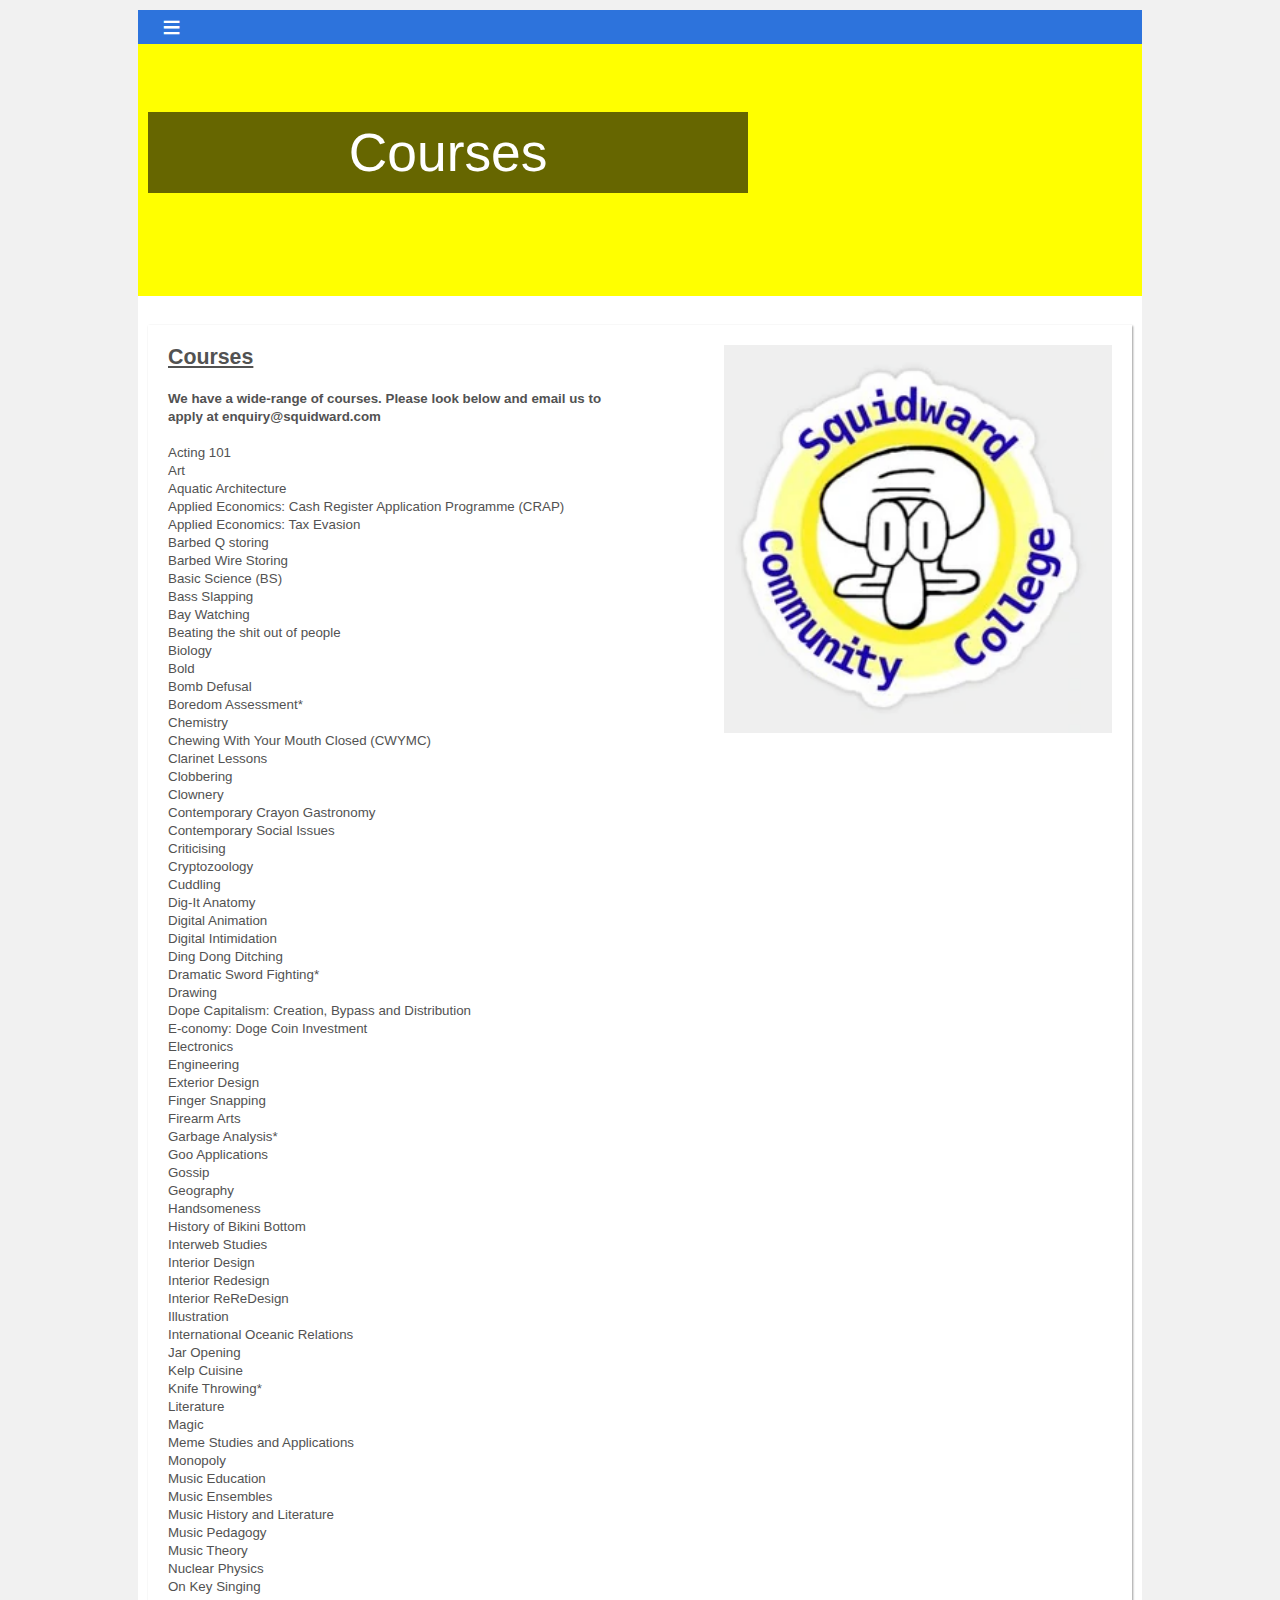
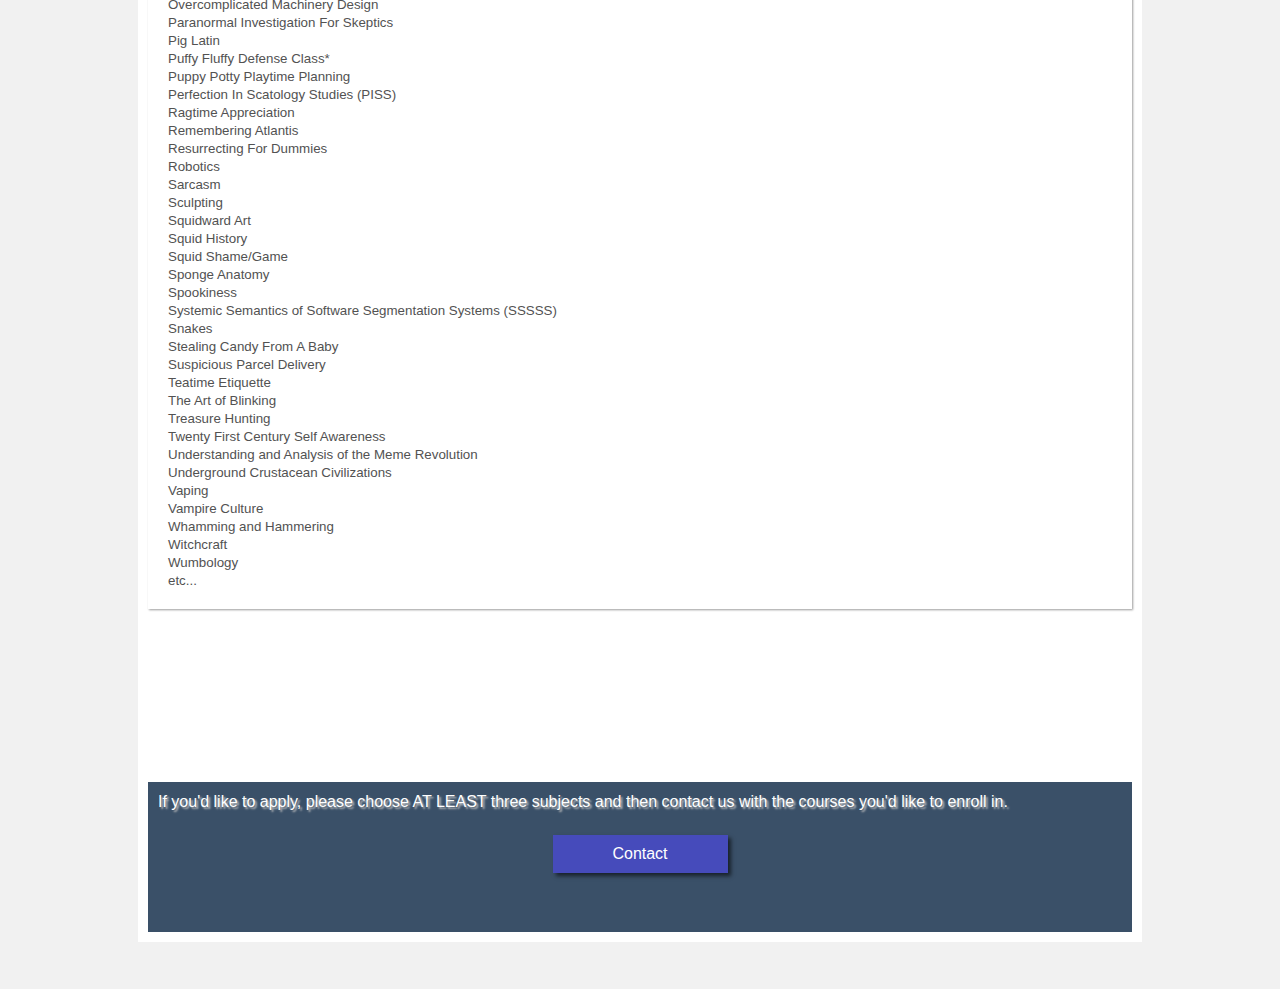
<file: about.html>
<!DOCTYPE html>
<html> 
<head>
	<meta charset="utf-8">
	<meta name="viewport" content="width=device-width, initial-scale=1">
	<meta name="generator" content="RocketCake">
	<title></title>
	<link rel="stylesheet" type="text/css" href="about_html.css">
</head>
<body>
<div class="textstyle1">
<div id="container_36217de2"><div id="container_36217de2_padding" ><div class="textstyle1"><div id="container_75c970f0"><div class="textstyle2">  <div id="menu_184209dd">
    <div  class="menuholder1"><a href="javascript:void(0);">
	<div id="menuentry_612518cb"  class="style1 menu_184209dd_mainMenuEntry mobileEntry">
		<div class="style2">
      <span class="textstyle3">&#8801;</span>
		</div>
	</div>
</a>
<a href="index.html" style="text-decoration:none">
	<div id="menuentry_483232ce"  class="style3 menu_184209dd_mainMenuEntry normalEntry">
		<div class="style4">
      <span class="textstyle4">&#8801;</span>
      <span class="textstyle5"> </span>
		</div>
	</div>
</a>

	<script type="text/javascript" src="rc_images/wsp_menu.js"></script>
	<script type="text/javascript">
		var js_menu_184209dd= new wsp_menu('menu_184209dd', 'menu_184209dd', 10);

		js_menu_184209dd.createMenuForItem('menuentry_612518cb', ["      <span class=\"textstyle6\">&#8801; </span> ", 'index.html', '',
		                                   "      <span class=\"textstyle6\">&#160;&#160;&#160;Home</span> ", 'index.html', '',
		                                   "      <span class=\"textstyle6\">&#160;&#160;&#160;About</span> ", 'javascript:void(0);', '',
		                                   "      <span class=\"textstyle6\">&#160;&#160;&#160;Contact</span> ", 'contact.html', '']);
		js_menu_184209dd.createMenuForItem('menuentry_483232ce', ["      <span class=\"textstyle7\">Home</span> ", 'index.html', '',
		                                   "      <span class=\"textstyle7\">About</span> ", 'javascript:void(0);', '',
		                                   "      <span class=\"textstyle7\">Contact</span> ", 'contact.html', '']);

	</script>
      </div>
    </div>
</div>
</div><div id="container_e59888c"><div id="container_e59888c_padding" ><div class="textstyle1"><span class="textstyle8"><br/><br/></span><span class="textstyle9"><br/></span></div>
<div class="textstyle2"><div id="container_2557641d"><div id="container_2557641d_padding" ><div class="textstyle1"><span class="textstyle10">Courses</span><span class="textstyle9"><br/></span></div>
</div></div><span class="textstyle9"><br/><br/></span><span class="textstyle8"> </span></div>
<div style="clear:both"></div></div></div><div id="container_4f8031df"><div id="container_4f8031df_padding" ><div class="textstyle2"><span class="textstyle11"><br/></span><div id="container_6781c43c"><div id="container_6781c43c_padding" ><div class="textstyle2"><div id="container_3f491671"><div id="container_3f491671_padding" ><div class="textstyle2"><span class="textstyle12">Courses</span><span class="textstyle13"><br/></span><span class="textstyle14"><br/></span><span class="textstyle15">We have a wide-range of courses. Please look below and email us to apply at enquiry@squidward.com</span><span class="textstyle14"><br/><br/>Acting 101<br/>Art<br/>Aquatic Architecture<br/>Applied Economics: Cash Register Application Programme (CRAP)<br/>Applied Economics: Tax Evasion<br/>Barbed Q storing<br/>Barbed Wire Storing<br/>Basic Science (BS)<br/>Bass Slapping<br/>Bay Watching<br/>Beating the shit out of people<br/>Biology<br/>Bold<br/>Bomb Defusal<br/>Boredom Assessment*<br/>Chemistry<br/>Chewing With Your Mouth Closed (CWYMC)<br/>Clarinet Lessons<br/>Clobbering<br/>Clownery<br/>Contemporary Crayon Gastronomy<br/>Contemporary Social Issues<br/>Criticising<br/>Cryptozoology<br/>Cuddling<br/>Dig-It Anatomy<br/>Digital Animation<br/>Digital Intimidation<br/>Ding Dong Ditching<br/>Dramatic Sword Fighting*<br/>Drawing<br/>Dope Capitalism: Creation, Bypass and Distribution<br/>E-conomy: Doge Coin Investment<br/>Electronics<br/>Engineering<br/>Exterior Design<br/>Finger Snapping<br/>Firearm Arts<br/>Garbage Analysis*<br/>Goo Applications<br/>Gossip<br/>Geography<br/>Handsomeness<br/>History of Bikini Bottom<br/>Interweb Studies<br/>Interior Design<br/>Interior Redesign<br/>Interior ReReDesign<br/>Illustration<br/>International Oceanic Relations<br/>Jar Opening<br/>Kelp Cuisine<br/>Knife Throwing*<br/>Literature<br/>Magic<br/>Meme Studies and Applications<br/>Monopoly<br/>Music Education<br/>Music Ensembles<br/>Music History and Literature<br/>Music Pedagogy<br/>Music Theory<br/>Nuclear Physics<br/>On Key Singing<br/>Overcomplicated Machinery Design<br/>Paranormal Investigation For Skeptics<br/>Pig Latin<br/>Puffy Fluffy Defense Class*<br/>Puppy Potty Playtime Planning<br/>Perfection In Scatology Studies (PISS)<br/>Ragtime Appreciation<br/>Remembering Atlantis<br/>Resurrecting For Dummies<br/>Robotics<br/>Sarcasm<br/>Sculpting<br/>Squidward Art<br/>Squid History<br/>Squid Shame/Game<br/>Sponge Anatomy<br/>Spookiness<br/>Systemic Semantics of Software Segmentation Systems (SSSSS)<br/>Snakes<br/>Stealing Candy From A Baby<br/>Suspicious Parcel Delivery<br/>Teatime Etiquette<br/>The Art of Blinking<br/>Treasure Hunting<br/>Twenty First Century Self Awareness<br/>Understanding and Analysis of the Meme Revolution<br/>Underground Crustacean Civilizations<br/>Vaping<br/>Vampire Culture<br/>Whamming and Hammering<br/>Witchcraft<br/>Wumbology<br/>etc...</span></div>
</div></div><div id="container_7667f9cf"><div id="container_7667f9cf_padding" ><div class="textstyle2"></div>
<div class="textstyle16"><img src="rc_images/anyconv_com__scc_logo.png" width="270" height="270" id="img_4e1d0303" alt="" title="" /></div>
<div style="clear:both"></div></div></div></div>
<div style="clear:both"></div></div></div><span class="textstyle11"><br/><br/><br/></span><span class="textstyle17"><br/><br/><br/></span><div id="container_cd3eccc"><div id="container_cd3eccc_padding" ><div class="textstyle2">  <span class="textstyle18">If you'd like to apply, please choose AT LEAST three subjects and then contact us with the courses you'd like to enroll in.<br/><br/></span>
</div>
<div class="textstyle1">  <a href="contact.html" style="text-decoration:none"><div id="button_1ff95ed9">
    <div id="button_1ff95ed9_padding" >
      <div class="vcenterstyle1"><div class="vcenterstyle2">        <div class="textstyle1">
          <span class="textstyle8">Contact</span>
          </div>
        <div class="textstyle2">
          </div>
        </div></div>
      </div>
    </div></a>
</div>
<div class="textstyle2">  <span class="textstyle18"><br/><br/></span>
</div>
</div></div></div>
<div style="clear:both"></div></div></div><span class="textstyle11"><br/><br/></span></div>
<div style="clear:both"></div></div></div></div>
<div style="clear:both"></div></div></div>  </div>
<div class="textstyle2">
<span class="textstyle21"><br/></span>  </div>
</body>
</html>
</file>
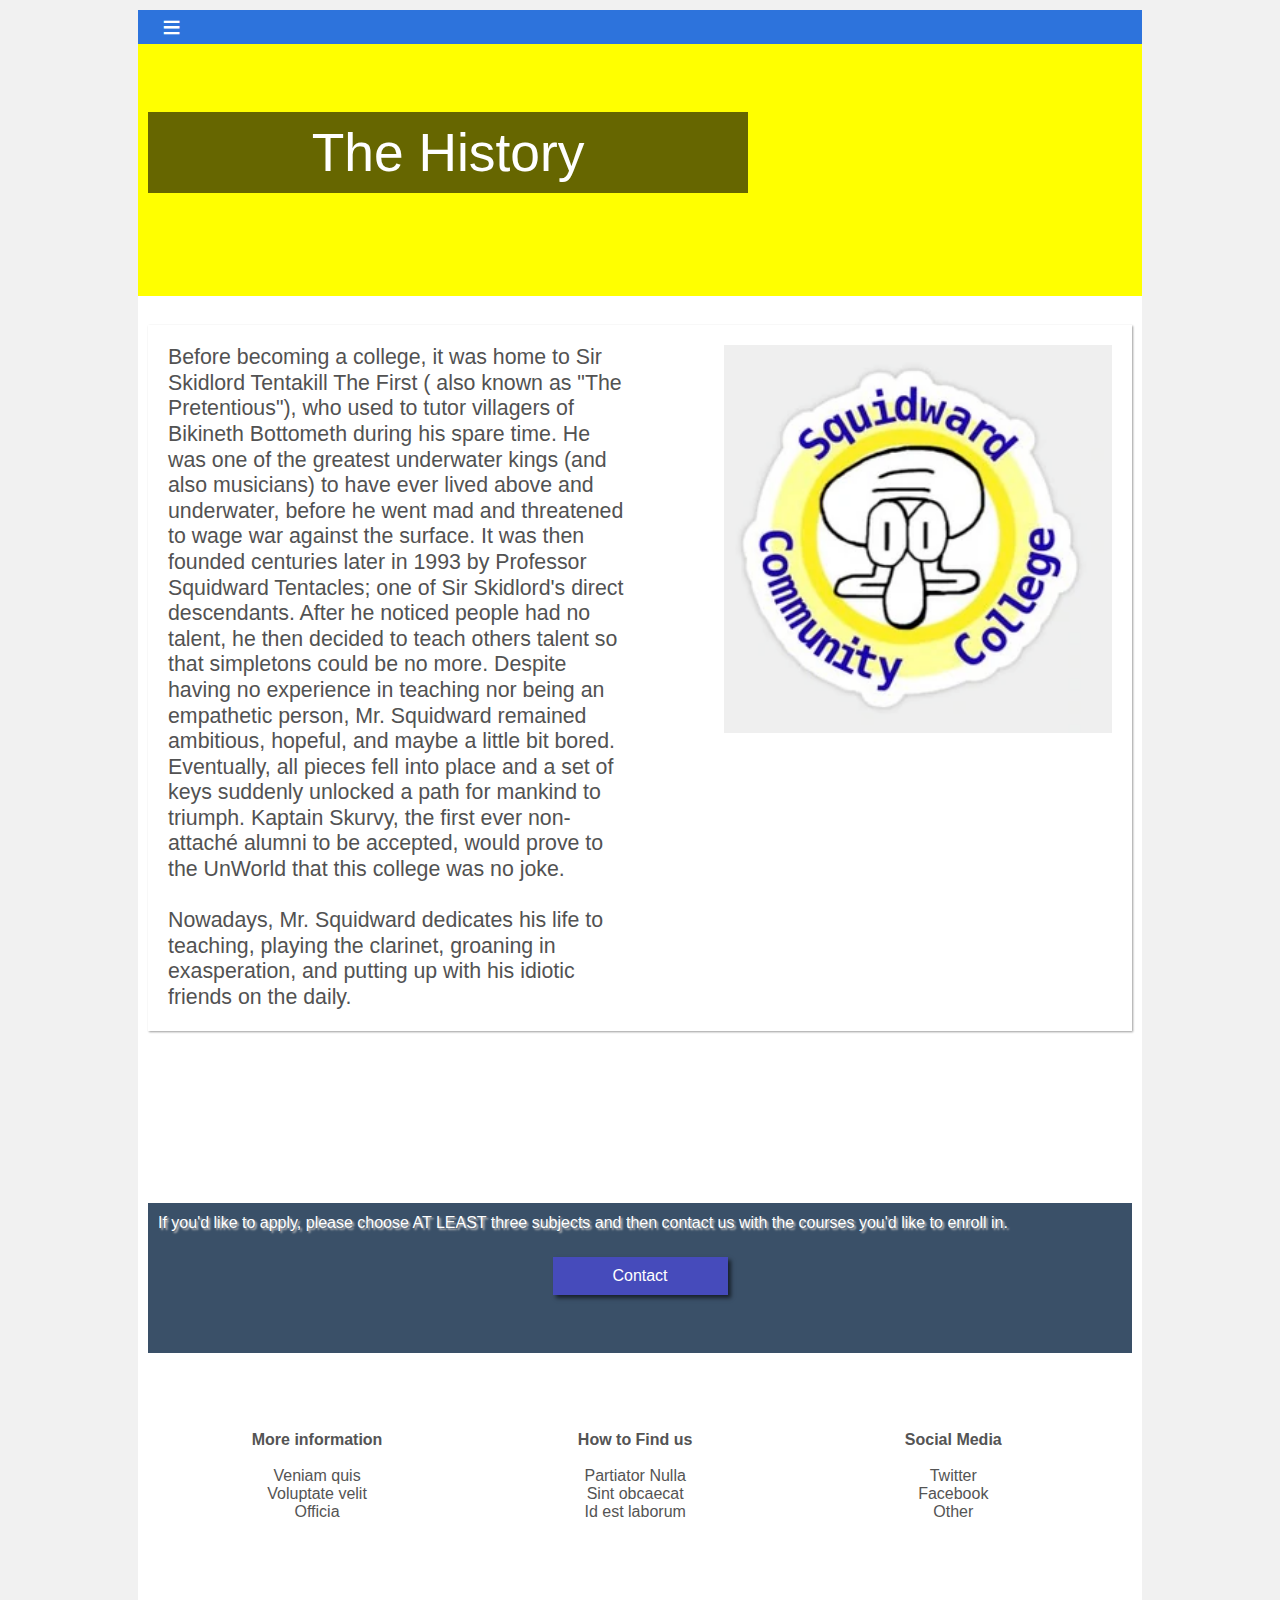
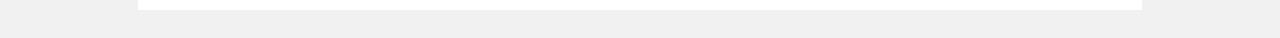
<file: about1.html>
<!DOCTYPE html>
<html> 
<head>
	<meta charset="utf-8">
	<meta name="viewport" content="width=device-width, initial-scale=1">
	<meta name="generator" content="RocketCake">
	<title></title>
	<link rel="stylesheet" type="text/css" href="about1_html.css">
</head>
<body>
<div class="textstyle1">
<div id="container_7803b8b1"><div id="container_7803b8b1_padding" ><div class="textstyle1"><div id="container_36360adc"><div class="textstyle2">  <div id="menu_6779c72">
    <div  class="menuholder1"><a href="javascript:void(0);">
	<div id="menuentry_7c974777"  class="style1 menu_6779c72_mainMenuEntry mobileEntry">
		<div class="style2">
      <span class="textstyle3">&#8801;</span>
		</div>
	</div>
</a>
<a href="index.html" style="text-decoration:none">
	<div id="menuentry_22f9d2c5"  class="style3 menu_6779c72_mainMenuEntry normalEntry">
		<div class="style4">
      <span class="textstyle4">&#8801;</span>
      <span class="textstyle5"> </span>
		</div>
	</div>
</a>

	<script type="text/javascript" src="rc_images/wsp_menu.js"></script>
	<script type="text/javascript">
		var js_menu_6779c72= new wsp_menu('menu_6779c72', 'menu_6779c72', 10);

		js_menu_6779c72.createMenuForItem('menuentry_7c974777', ["      <span class=\"textstyle6\">&#8801; </span> ", 'index.html', '',
		                                   "      <span class=\"textstyle6\">&#160;&#160;&#160;Home</span> ", 'index.html', '',
		                                   "      <span class=\"textstyle6\">&#160;&#160;&#160;About</span> ", 'about.html', '',
		                                   "      <span class=\"textstyle6\">&#160;&#160;&#160;Contact</span> ", 'contact.html', '']);
		js_menu_6779c72.createMenuForItem('menuentry_22f9d2c5', ["      <span class=\"textstyle7\">Home</span> ", 'index.html', '',
		                                   "      <span class=\"textstyle7\">About</span> ", 'about.html', '',
		                                   "      <span class=\"textstyle7\">Contact</span> ", 'contact.html', '']);

	</script>
      </div>
    </div>
</div>
</div><div id="container_8272807"><div id="container_8272807_padding" ><div class="textstyle1"><span class="textstyle8"><br/><br/></span><span class="textstyle9"><br/></span></div>
<div class="textstyle2"><div id="container_15070e93"><div id="container_15070e93_padding" ><div class="textstyle1">  <span class="textstyle10">The History</span>
</div>
</div></div><span class="textstyle9"><br/><br/></span><span class="textstyle8"> </span></div>
<div style="clear:both"></div></div></div><div id="container_1ac047bb"><div id="container_1ac047bb_padding" ><div class="textstyle2"><span class="textstyle11"><br/></span><div id="container_18f46d01"><div id="container_18f46d01_padding" ><div class="textstyle2"><div id="container_245ca709"><div id="container_245ca709_padding" ><div class="textstyle2">  <span class="textstyle12">Before becoming a college, it was home to Sir Skidlord Tentakill The First ( also known as &quot;The Pretentious&quot;), who used to tutor villagers of Bikineth Bottometh during his spare time. He was one of the greatest underwater kings (and also musicians) to have ever lived above and underwater, before he went mad and threatened to wage war against the surface. It was then founded centuries later in 1993 by Professor Squidward Tentacles; one of Sir Skidlord's direct descendants. After he noticed people had no talent, he then decided to teach others talent so that simpletons could be no more. Despite having no experience in teaching nor being an empathetic person, Mr. Squidward remained ambitious, hopeful, and maybe a little bit bored. Eventually, all pieces fell into place and a set of keys suddenly unlocked a path for mankind to triumph. Kaptain Skurvy, the first ever non-attach&#233; alumni to be accepted, would prove to the UnWorld that this college was no joke.<br/><br/>Nowadays, Mr. Squidward dedicates his life to teaching, playing the clarinet, groaning in exasperation, and putting up with his idiotic friends on the daily.</span>
</div>
</div></div><div id="container_146ea582"><div id="container_146ea582_padding" ><div class="textstyle2"></div>
<div class="textstyle13"><img src="rc_images/anyconv_com__scc_logo.png" width="270" height="270" id="img_55c59792" alt="" title="" /></div>
<div style="clear:both"></div></div></div></div>
<div style="clear:both"></div></div></div><span class="textstyle11"><br/><br/><br/></span><span class="textstyle14"><br/><br/><br/></span><div id="container_26cda9dd"><div id="container_26cda9dd_padding" ><div class="textstyle2">  <span class="textstyle15">If you'd like to apply, please choose AT LEAST three subjects and then contact us with the courses you'd like to enroll in.<br/><br/></span>
</div>
<div class="textstyle1">  <a href="contact.html" style="text-decoration:none"><div id="button_6b49d341">
    <div id="button_6b49d341_padding" >
      <div class="vcenterstyle1"><div class="vcenterstyle2">        <div class="textstyle1">
          <span class="textstyle8">Contact</span>
          </div>
        <div class="textstyle2">
          </div>
        </div></div>
      </div>
    </div></a>
</div>
<div class="textstyle2">  <span class="textstyle15"><br/><br/></span>
</div>
<div style="clear:both"></div></div></div><span class="textstyle11"><br/><br/><br/><br/></span><div id="container_172f3626"><div id="container_172f3626_padding" ><div class="textstyle2"><div id="container_3c8710b2"><div id="container_3c8710b2_padding" ><div class="textstyle2"></div>
<div class="textstyle1"><span class="textstyle16">More information</span><span class="textstyle17"><br/><br/>Veniam quis<br/>Voluptate velit<br/>Officia</span></div>
</div></div><div id="container_69be48c0"><div id="container_69be48c0_padding" ><div class="textstyle2"></div>
<div class="textstyle1"><span class="textstyle16">How to Find us</span><span class="textstyle17"><br/><br/>Partiator Nulla<br/>Sint obcaecat<br/>Id est laborum</span></div>
</div></div><div id="container_37dbee5c"><div id="container_37dbee5c_padding" ><div class="textstyle2"></div>
<div class="textstyle1"><span class="textstyle16">Social Media</span><span class="textstyle17"><br/><br/>Twitter<br/>Facebook<br/>Other</span></div>
</div></div></div>
<div style="clear:both"></div></div></div><span class="textstyle11"><br/><br/></span></div>
<div style="clear:both"></div></div></div></div>
<div style="clear:both"></div></div></div>  </div>
<div class="textstyle2">
<span class="textstyle18"><br/></span>  </div>
</body>
</html>
</file>
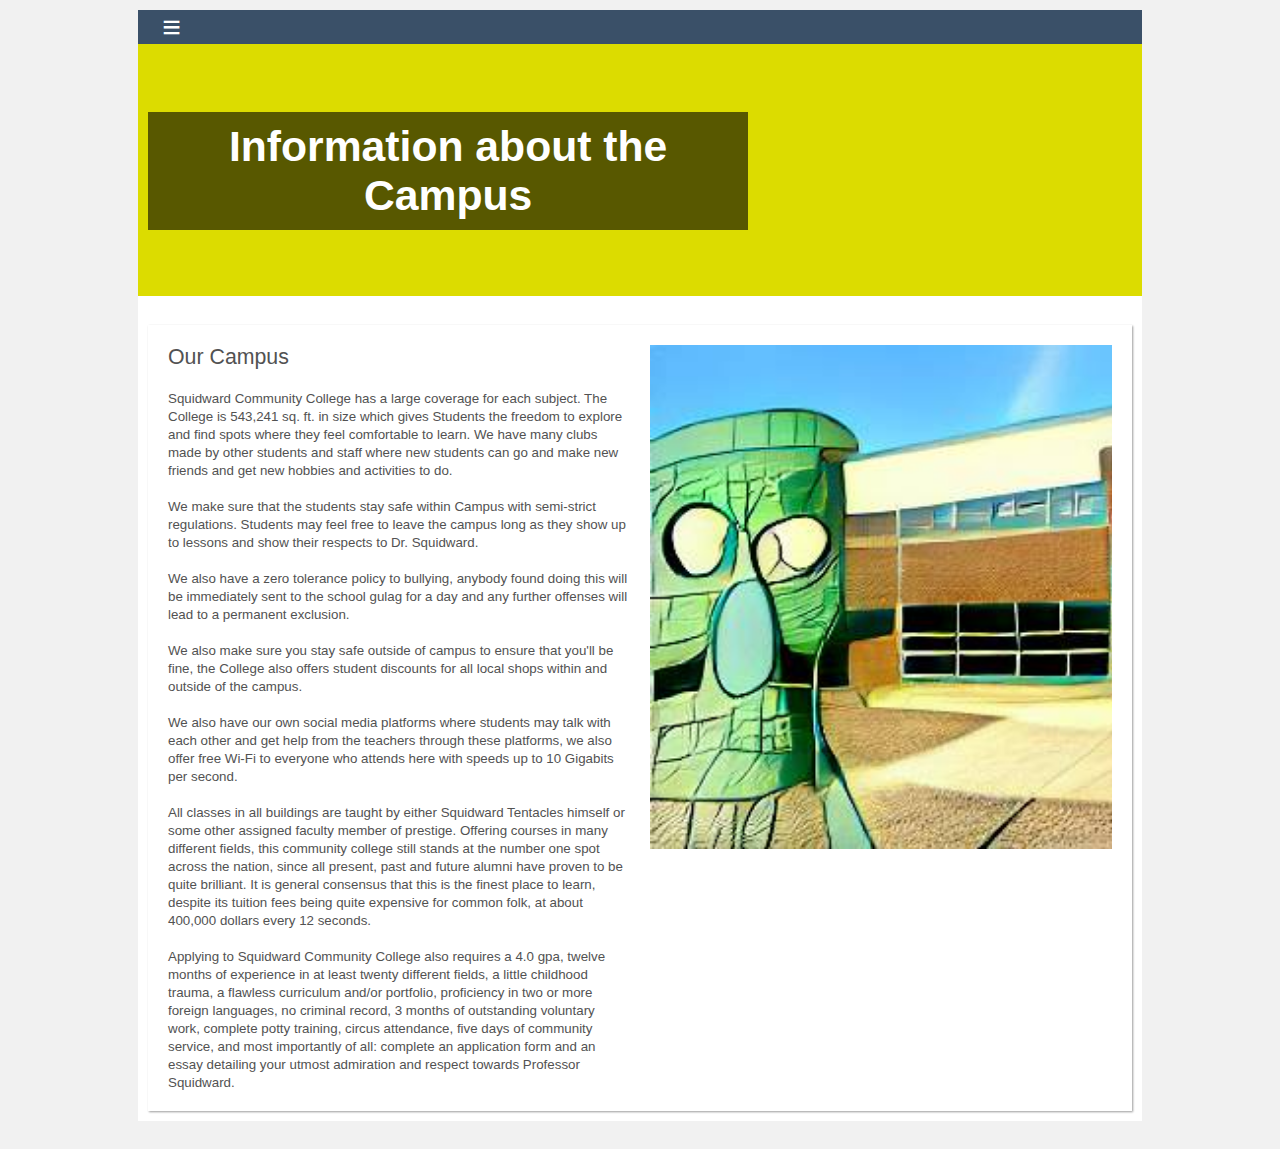
<file: contact1.html>
<!DOCTYPE html>
<html> 
<head>
	<meta charset="utf-8">
	<meta name="viewport" content="width=device-width, initial-scale=1">
	<meta name="generator" content="RocketCake">
	<title></title>
	<link rel="stylesheet" type="text/css" href="contact1_html.css">
</head>
<body>
<div class="textstyle1">
<div id="container_3cf630c5"><div id="container_3cf630c5_padding" ><div class="textstyle1"><div id="container_d09b3d8"><div class="textstyle2">  <div id="menu_6a4e7890">
    <div  class="menuholder1"><a href="javascript:void(0);">
	<div id="menuentry_41b4302b"  class="style1 menu_6a4e7890_mainMenuEntry mobileEntry">
		<div class="style2">
      <span class="textstyle3">&#8801;</span>
		</div>
	</div>
</a>
<a href="index.html" style="text-decoration:none">
	<div id="menuentry_508d5d2f"  class="style3 menu_6a4e7890_mainMenuEntry normalEntry">
		<div class="style4">
      <span class="textstyle4">&#8801;</span>
      <span class="textstyle5"> </span>
		</div>
	</div>
</a>

	<script type="text/javascript" src="rc_images/wsp_menu.js"></script>
	<script type="text/javascript">
		var js_menu_6a4e7890= new wsp_menu('menu_6a4e7890', 'menu_6a4e7890', 10);

		js_menu_6a4e7890.createMenuForItem('menuentry_41b4302b', ["      <span class=\"textstyle6\">&#8801; </span> ", 'index.html', '',
		                                   "      <span class=\"textstyle6\">&#160;&#160;&#160;Home</span> ", 'index.html', '',
		                                   "      <span class=\"textstyle6\">&#160;&#160;&#160;About</span> ", 'about.html', '',
		                                   "      <span class=\"textstyle6\">&#160;&#160;&#160;Contact</span> ", 'contact.html', '']);
		js_menu_6a4e7890.createMenuForItem('menuentry_508d5d2f', ["      <span class=\"textstyle7\">Home</span> ", 'index.html', '',
		                                   "      <span class=\"textstyle7\">About</span> ", 'about.html', '',
		                                   "      <span class=\"textstyle7\">Contact</span> ", 'contact.html', '']);

	</script>
      </div>
    </div>
</div>
</div><div id="container_9e2438b"><div id="container_9e2438b_padding" ><div class="textstyle1"><span class="textstyle8"><br/><br/></span><span class="textstyle9"><br/></span></div>
<div class="textstyle2"><div id="container_1349be35"><div id="container_1349be35_padding" ><div class="textstyle1"><span class="textstyle10">Information about the Campus</span><span class="textstyle9"><br/></span></div>
</div></div><span class="textstyle9"><br/><br/></span><span class="textstyle8"> </span></div>
<div style="clear:both"></div></div></div><div id="container_66882640"><div id="container_66882640_padding" ><div class="textstyle2"><span class="textstyle11"><br/></span><div id="container_6e2a17c4"><div id="container_6e2a17c4_padding" ><div class="textstyle2"><div id="container_7b4eae35"><div id="container_7b4eae35_padding" ><div class="textstyle2"><span class="textstyle12">Our Campus<br/></span><span class="textstyle13"><br/>Squidward Community College has a large coverage for each subject. The College is 543,241 sq. ft. in size which gives Students the freedom to explore and find spots where they feel comfortable to learn. We have many clubs made by other students and staff where new students can go and make new friends and get new hobbies and activities to do.<br/><br/>We make sure that the students stay safe within Campus with semi-strict regulations. Students may feel free to leave the campus long as they show up to lessons and show their respects to Dr. Squidward.<br/><br/>We also have a zero tolerance policy to bullying, anybody found doing this will be immediately sent to the school gulag for a day and any further offenses will lead to a permanent exclusion.<br/><br/>We also make sure you stay safe outside of campus to ensure that you'll be fine, the College also offers student discounts for all local shops within and outside of the campus.<br/><br/>We also have our own social media platforms where students may talk with each other and get help from the teachers through these platforms, we also offer free Wi-Fi to everyone who attends here with speeds up to 10 Gigabits per second.<br/><br/>All classes in all buildings are taught by either Squidward Tentacles himself or some other assigned faculty member of prestige. Offering courses in many different fields, this community college still stands at the number one spot across the nation, since all present, past and future alumni have proven to be quite brilliant. It is general consensus that this is the finest place to learn, despite its tuition fees being quite expensive for common folk, at about 400,000 dollars every 12 seconds.<br/><br/>Applying to Squidward Community College also requires a 4.0 gpa, twelve months of experience in at least twenty different fields, a little childhood trauma, a flawless curriculum and/or portfolio, proficiency in two or more foreign languages, no criminal record, 3 months of outstanding voluntary work, complete potty training, circus attendance, five days of community service, and most importantly of all: complete an application form and an essay detailing your utmost admiration and respect towards Professor Squidward.</span></div>
</div></div><div id="container_28f3bc4b"><div id="container_28f3bc4b_padding" ><div class="textstyle2"><div id="slide_7b73e273">
	<script type="text/javascript" src="rc_images/wsp_slideshow.js"></script>
	<script type="text/javascript">
		var js_slide_7b73e273= new wsp_slideshow('slide_7b73e273',['rc_images/download__5_.png', 'rc_images/download__4_.png', 'rc_images/download__3_.png', 'rc_images/download__2_.png', 'rc_images/download__14_.png', 'rc_images/download__13_.png', 'rc_images/download__12_.png', 'rc_images/download__11_.png', 'rc_images/download__10_.png', 'rc_images/download__9_.png', 'rc_images/download__8_.png', 'rc_images/download__7_.png', 'rc_images/download__6_.png', 'rc_images/bdownload.png', 'rc_images/wdownload.png', 'rc_images/adownload.png', 'rc_images/ldownload.png', 'rc_images/kdownload.png', 'rc_images/jdownload.png', 'rc_images/hdownload.png', 'rc_images/fdownload.png', 'rc_images/edownload.png', 'rc_images/aadownload.png', 'rc_images/bbdownload.png', 'rc_images/ccdownload.png', 'rc_images/dddownload.png', 'rc_images/eedownload.png', 'rc_images/ffdownload.png', 'rc_images/ggdownload.png', 'rc_images/hhdownload.png', 'rc_images/iidownload.png', 'rc_images/downloadbob.png', 'rc_images/downloadg.png', 'rc_images/eeedownload.png', 'rc_images/download (1).png', 'rc_images/download.png'], 'slide', 2000, 500, 'cover', null);
	</script>
</div></div>
<div style="clear:both"></div></div></div></div>
<div style="clear:both"></div></div></div><span class="textstyle11"><br/></span></div>
<div style="clear:both"></div></div></div></div>
<div style="clear:both"></div></div></div>  </div>
<div class="textstyle2">
<span class="textstyle14"><br/></span>  </div>
</body>
</html>
</file>
<file: about_html.css>
a { color:#5D5D9E; } 
a:visited { color:#5D5D9E; } 
a:active { color:#5C615E; } 
a:hover { color:#B2B3B4; } 
		a.wsp113dc287{ color:#386BA3; text-decoration: none} 
		a.wsp113dc287:visited{ color:#0000A0; text-decoration: none} 
		a.wsp113dc287:active{ color:#0000A0; text-decoration: none} 
		a.wsp113dc287:hover{ color:#6C8AAA; text-decoration: none} 
#menu_184209dd a { text-decoration: none; }
#menu_184209dd_pane { background-color: #3A5068; border: 1px solid #3A5068; padding-top: 10px; padding-bottom: 10px; box-shadow: 2px 2px 6px 0px rgba(8, 8, 8, 0.784314); }
#menu_184209dd_hr { background-color: #3A5068; height: 1px; border: none; }
#menu_184209dd_entry { padding-left: 10px; padding-right: 10px; padding-top: 3px; padding-bottom: 3px; }
#menu_184209dd_entry:hover { background-color: #323232; color: #FFFFFF !important; }
#menu_184209dd_entry:hover span { color:#FFFFFF !important; }
		.menu_184209dd_mainMenuEntry { text-align: center; }
		.menu_184209dd_mainMenuEntry:hover {	background-color:#0067B8; }
		.menu_184209dd_mainMenuEntry:hover span {	color:#FFFFFF !important; }
		#menu_184209dd .mobileEntry { display: none; } 
		#menu_184209dd .normalEntry { display: block; } 
#button_1ff95ed9 { vertical-align: bottom; position:relative; display: inline-block; margin:5px 0px 0px 0px;width:175px; height:38px; background-color:#464BBB; box-shadow: 3px 3px 4px 0px rgba(0, 0, 0, 0.588235);  }
#button_1ff95ed9:hover { background-color:#CC92D3;  }
#button_1ff95ed9:hover span { color:#FFFFFF; }
body { background-color:#F1F1F1; padding:0;  margin: 0; }
.textstyle1 { text-align:center; }
#container_36217de2 { vertical-align: top; position:relative; display: inline-block; width:100%; min-height:150px; max-width:1024px; background:none;  }
#container_36217de2_padding { margin: 10px; display: block;  }
#container_75c970f0 { vertical-align: top; position:relative; display: inline-block; width:100%; background-color:#2D73DC;  }
.textstyle2 { text-align:left; }
#menu_184209dd { vertical-align: bottom; position:relative; display: inline-block; width:71px; height:34px; max-width:800px; text-align:left; background:none;  }
.menuholder1 { position: relative; overflow: hidden; width: 100%; height: 100%; }
.style1 { position:absolute; width:49px; height:34px; left:10px;  }
.style2 { position:absolute; top:0px; bottom:0px; left:0px; right:0px; margin-top:auto; margin-bottom:auto; margin-left:auto; margin-right:auto; height:68px;  }
.textstyle3 { font-size:36pt; font-family:'Arial Black', Gadget, sans-serif; color:#000000;  white-space: nowrap; }
.style3 { position:absolute; width:47px; height:34px; left:10px;  }
.style4 { position:absolute; top:0px; bottom:0px; left:0px; right:0px; margin-top:auto; margin-bottom:auto; margin-left:auto; margin-right:auto; height:37px;  }
.textstyle4 { font-size:24pt; font-family:Arial, Helvetica, sans-serif; color:#FFFFFF; font-weight:bold;  white-space: nowrap; }
.textstyle5 { font-size:12pt; font-family:Arial, Helvetica, sans-serif; color:#FFFFFF;  white-space: nowrap; }
.textstyle6 { font-size:12pt; font-family:Arial, Helvetica, sans-serif; color:#000000;  white-space: nowrap; }
.textstyle7 { font-size:14pt; font-family:Arial, Helvetica, sans-serif; color:#FFFFFF; font-weight:bold;  white-space: nowrap; }
#container_e59888c { vertical-align: top; position:relative; display: inline-block; width:100%; min-height:252px; background-color:#FFFF00; background-position:bottom left; background-size:cover;  }
#container_e59888c_padding { margin: 10px; display: block;  }
.textstyle8 { font-size:12pt; font-family:Arial, Helvetica, sans-serif; color:#FFFFFF;  }
.textstyle9 { font-size:14pt; font-family:Arial, Helvetica, sans-serif; color:#FFFFFF;  }
#container_2557641d { vertical-align: top; position:relative; display: inline-block; width:61%; min-height:72px; background-color:rgba(0, 0, 0, 0.6);  }
#container_2557641d_padding { margin: 10px; display: block;  }
.textstyle10 { font-size:40pt; font-family:Arial, Helvetica, sans-serif; color:#FFFFFF;  }
#container_4f8031df { vertical-align: top; position:relative; display: inline-block; width:100%; min-height:70px; background-color:#FFFFFF;  }
#container_4f8031df_padding { margin: 10px; display: block;  }
.textstyle11 { font-size:12pt; font-family:Arial, Helvetica, sans-serif; color:#1F1F1F; line-height: 1.2; text-shadow: 2px 2px 2px #C0C0C0;  }
#container_6781c43c { vertical-align: top; position:relative; display: inline-block; width:100%; min-height:150px; background:none; box-shadow: 1px 1px 2px 0px rgba(0, 0, 0, 0.392157);  }
#container_6781c43c_padding { margin: 10px; display: block;  }
#container_3f491671 { vertical-align: top; position:relative; display: inline-block; width:50%; min-height:150px; background:none;  }
#container_3f491671_padding { margin: 10px; display: block;  }
.textstyle12 { font-size:16pt; font-family:Arial, Helvetica, sans-serif; color:#525252; font-weight:bold; text-decoration:underline; line-height: 1.2;  }
.textstyle13 { font-size:16pt; font-family:Arial, Helvetica, sans-serif; color:#525252; line-height: 1.2;  }
.textstyle14 { font-size:10pt; font-family:Arial, Helvetica, sans-serif; color:#525252; line-height: 1.2;  }
.textstyle15 { font-size:10pt; font-family:Arial, Helvetica, sans-serif; color:#525252; font-weight:bold; line-height: 1.2;  }
#container_7667f9cf { vertical-align: top; position:relative; display: inline-block; width:50%; min-height:150px; background:none;  }
#container_7667f9cf_padding { margin: 10px; display: block;  }
.textstyle16 { text-align:right; }
#img_4e1d0303 { vertical-align: bottom; position:relative; display: inline-block; width:84%; background:none; height:auto;  }
.textstyle17 { font-size:28pt; font-family:Arial, Helvetica, sans-serif; color:#1F1F1F; line-height: 1.2; text-shadow: 2px 2px 2px #C0C0C0;  }
#container_cd3eccc { vertical-align: top; position:relative; display: inline-block; width:100%; min-height:150px; background-color:#3A5068;  }
#container_cd3eccc_padding { margin: 10px; display: block;  }
.textstyle18 { font-size:12pt; font-family:Arial, Helvetica, sans-serif; color:#FFFFFF; line-height: 1.2; text-shadow: 2px 2px 2px #C0C0C0;  }
#button_1ff95ed9_padding { margin: 10px; display: block;  }
.vcenterstyle1 { display: table; width: 100%; height: 100%; }
.vcenterstyle2 { display: table-cell; vertical-align: middle; }
#container_324a6343 { vertical-align: top; position:relative; display: inline-block; width:100%; min-height:150px; background:none;  }
#container_324a6343_padding { margin: 10px; display: block;  }
#container_5866b3b7 { vertical-align: top; position:relative; display: inline-block; width:33%; min-height:150px; background:none;  }
#container_5866b3b7_padding { margin: 10px; display: block;  }
.textstyle19 { font-size:12pt; font-family:Arial, Helvetica, sans-serif; color:#545454; font-weight:bold;  }
.textstyle20 { font-size:12pt; font-family:Arial, Helvetica, sans-serif; color:#545454;  }
#container_227e2fae { vertical-align: top; position:relative; display: inline-block; width:33%; min-height:150px; background:none;  }
#container_227e2fae_padding { margin: 10px; display: block;  }
#container_8cede07 { vertical-align: top; position:relative; display: inline-block; width:33%; min-height:150px; background:none;  }
#container_8cede07_padding { margin: 10px; display: block;  }
.textstyle21 { font-size:10pt; font-family:Arial, Helvetica, sans-serif; color:#000000;  }
@media only screen and (max-width: 800px)
{
		#container_3f491671 { width:100%;  }
		#container_7667f9cf { width:100%;  }
}
@media only screen and (max-width: 600px)
{
		#menu_184209dd { width:50px;  }
}
@media only screen and (max-width: 450px)
{
		#container_5866b3b7 { width:100%;  }
		#container_227e2fae { width:100%;  }
		#container_8cede07 { width:100%;  }
}
</file>
<file: about1_html.css>
a { color:#5D5D9E; } 
a:visited { color:#5D5D9E; } 
a:active { color:#5C615E; } 
a:hover { color:#B2B3B4; } 
		a.wsp113dc287{ color:#386BA3; text-decoration: none} 
		a.wsp113dc287:visited{ color:#0000A0; text-decoration: none} 
		a.wsp113dc287:active{ color:#0000A0; text-decoration: none} 
		a.wsp113dc287:hover{ color:#6C8AAA; text-decoration: none} 
#menu_6779c72 a { text-decoration: none; }
#menu_6779c72_pane { background-color: #3A5068; border: 1px solid #3A5068; padding-top: 10px; padding-bottom: 10px; box-shadow: 2px 2px 6px 0px rgba(8, 8, 8, 0.784314); }
#menu_6779c72_hr { background-color: #3A5068; height: 1px; border: none; }
#menu_6779c72_entry { padding-left: 10px; padding-right: 10px; padding-top: 3px; padding-bottom: 3px; }
#menu_6779c72_entry:hover { background-color: #323232; color: #FFFFFF !important; }
#menu_6779c72_entry:hover span { color:#FFFFFF !important; }
		.menu_6779c72_mainMenuEntry { text-align: center; }
		.menu_6779c72_mainMenuEntry:hover {	background-color:#0067B8; }
		.menu_6779c72_mainMenuEntry:hover span {	color:#FFFFFF !important; }
		#menu_6779c72 .mobileEntry { display: none; } 
		#menu_6779c72 .normalEntry { display: block; } 
#button_6b49d341 { vertical-align: bottom; position:relative; display: inline-block; margin:5px 0px 0px 0px;width:175px; height:38px; background-color:#464BBB; box-shadow: 3px 3px 4px 0px rgba(0, 0, 0, 0.588235);  }
#button_6b49d341:hover { background-color:#CC92D3;  }
#button_6b49d341:hover span { color:#FFFFFF; }
body { background-color:#F1F1F1; padding:0;  margin: 0; }
.textstyle1 { text-align:center; }
#container_7803b8b1 { vertical-align: top; position:relative; display: inline-block; width:100%; min-height:150px; max-width:1024px; background:none;  }
#container_7803b8b1_padding { margin: 10px; display: block;  }
#container_36360adc { vertical-align: top; position:relative; display: inline-block; width:100%; background-color:#2D73DC;  }
.textstyle2 { text-align:left; }
#menu_6779c72 { vertical-align: bottom; position:relative; display: inline-block; width:71px; height:34px; max-width:800px; text-align:left; background:none;  }
.menuholder1 { position: relative; overflow: hidden; width: 100%; height: 100%; }
.style1 { position:absolute; width:49px; height:34px; left:10px;  }
.style2 { position:absolute; top:0px; bottom:0px; left:0px; right:0px; margin-top:auto; margin-bottom:auto; margin-left:auto; margin-right:auto; height:68px;  }
.textstyle3 { font-size:36pt; font-family:'Arial Black', Gadget, sans-serif; color:#000000;  white-space: nowrap; }
.style3 { position:absolute; width:47px; height:34px; left:10px;  }
.style4 { position:absolute; top:0px; bottom:0px; left:0px; right:0px; margin-top:auto; margin-bottom:auto; margin-left:auto; margin-right:auto; height:37px;  }
.textstyle4 { font-size:24pt; font-family:Arial, Helvetica, sans-serif; color:#FFFFFF; font-weight:bold;  white-space: nowrap; }
.textstyle5 { font-size:12pt; font-family:Arial, Helvetica, sans-serif; color:#FFFFFF;  white-space: nowrap; }
.textstyle6 { font-size:12pt; font-family:Arial, Helvetica, sans-serif; color:#000000;  white-space: nowrap; }
.textstyle7 { font-size:14pt; font-family:Arial, Helvetica, sans-serif; color:#FFFFFF; font-weight:bold;  white-space: nowrap; }
#container_8272807 { vertical-align: top; position:relative; display: inline-block; width:100%; min-height:252px; background-color:#FFFF00; background-position:bottom left; background-size:cover;  }
#container_8272807_padding { margin: 10px; display: block;  }
.textstyle8 { font-size:12pt; font-family:Arial, Helvetica, sans-serif; color:#FFFFFF;  }
.textstyle9 { font-size:14pt; font-family:Arial, Helvetica, sans-serif; color:#FFFFFF;  }
#container_15070e93 { vertical-align: top; position:relative; display: inline-block; width:61%; min-height:72px; background-color:rgba(0, 0, 0, 0.6);  }
#container_15070e93_padding { margin: 10px; display: block;  }
.textstyle10 { font-size:40pt; font-family:Arial, Helvetica, sans-serif; color:#FFFFFF;  }
#container_1ac047bb { vertical-align: top; position:relative; display: inline-block; width:100%; min-height:70px; background-color:#FFFFFF;  }
#container_1ac047bb_padding { margin: 10px; display: block;  }
.textstyle11 { font-size:12pt; font-family:Arial, Helvetica, sans-serif; color:#1F1F1F; line-height: 1.2; text-shadow: 2px 2px 2px #C0C0C0;  }
#container_18f46d01 { vertical-align: top; position:relative; display: inline-block; width:100%; min-height:150px; background:none; box-shadow: 1px 1px 2px 0px rgba(0, 0, 0, 0.392157);  }
#container_18f46d01_padding { margin: 10px; display: block;  }
#container_245ca709 { vertical-align: top; position:relative; display: inline-block; width:50%; min-height:150px; background:none;  }
#container_245ca709_padding { margin: 10px; display: block;  }
.textstyle12 { font-size:16pt; font-family:Arial, Helvetica, sans-serif; color:#525252; line-height: 1.2;  }
#container_146ea582 { vertical-align: top; position:relative; display: inline-block; width:50%; min-height:150px; background:none;  }
#container_146ea582_padding { margin: 10px; display: block;  }
.textstyle13 { text-align:right; }
#img_55c59792 { vertical-align: bottom; position:relative; display: inline-block; width:84%; background:none; height:auto;  }
.textstyle14 { font-size:28pt; font-family:Arial, Helvetica, sans-serif; color:#1F1F1F; line-height: 1.2; text-shadow: 2px 2px 2px #C0C0C0;  }
#container_26cda9dd { vertical-align: top; position:relative; display: inline-block; width:100%; min-height:150px; background-color:#3A5068;  }
#container_26cda9dd_padding { margin: 10px; display: block;  }
.textstyle15 { font-size:12pt; font-family:Arial, Helvetica, sans-serif; color:#FFFFFF; line-height: 1.2; text-shadow: 2px 2px 2px #C0C0C0;  }
#button_6b49d341_padding { margin: 10px; display: block;  }
.vcenterstyle1 { display: table; width: 100%; height: 100%; }
.vcenterstyle2 { display: table-cell; vertical-align: middle; }
#container_172f3626 { vertical-align: top; position:relative; display: inline-block; width:100%; min-height:150px; background:none;  }
#container_172f3626_padding { margin: 10px; display: block;  }
#container_3c8710b2 { vertical-align: top; position:relative; display: inline-block; width:33%; min-height:150px; background:none;  }
#container_3c8710b2_padding { margin: 10px; display: block;  }
.textstyle16 { font-size:12pt; font-family:Arial, Helvetica, sans-serif; color:#545454; font-weight:bold;  }
.textstyle17 { font-size:12pt; font-family:Arial, Helvetica, sans-serif; color:#545454;  }
#container_69be48c0 { vertical-align: top; position:relative; display: inline-block; width:33%; min-height:150px; background:none;  }
#container_69be48c0_padding { margin: 10px; display: block;  }
#container_37dbee5c { vertical-align: top; position:relative; display: inline-block; width:33%; min-height:150px; background:none;  }
#container_37dbee5c_padding { margin: 10px; display: block;  }
.textstyle18 { font-size:10pt; font-family:Arial, Helvetica, sans-serif; color:#000000;  }
@media only screen and (max-width: 800px)
{
		#container_245ca709 { width:100%;  }
		#container_146ea582 { width:100%;  }
}
@media only screen and (max-width: 600px)
{
		#menu_6779c72 { width:50px;  }
}
@media only screen and (max-width: 450px)
{
		#container_3c8710b2 { width:100%;  }
		#container_69be48c0 { width:100%;  }
		#container_37dbee5c { width:100%;  }
}
</file>
<file: contact1_html.css>
a { color:#5D5D9E; } 
a:visited { color:#5D5D9E; } 
a:active { color:#5C615E; } 
a:hover { color:#B2B3B4; } 
		a.wsp113dc287{ color:#386BA3; text-decoration: none} 
		a.wsp113dc287:visited{ color:#0000A0; text-decoration: none} 
		a.wsp113dc287:active{ color:#0000A0; text-decoration: none} 
		a.wsp113dc287:hover{ color:#6C8AAA; text-decoration: none} 
#menu_6a4e7890 a { text-decoration: none; }
#menu_6a4e7890_pane { background-color: #3A5068; border: 1px solid #3A5068; padding-top: 10px; padding-bottom: 10px; box-shadow: 2px 2px 6px 0px rgba(8, 8, 8, 0.784314); }
#menu_6a4e7890_hr { background-color: #3A5068; height: 1px; border: none; }
#menu_6a4e7890_entry { padding-left: 10px; padding-right: 10px; padding-top: 3px; padding-bottom: 3px; }
#menu_6a4e7890_entry:hover { background-color: #323232; color: #FFFFFF !important; }
#menu_6a4e7890_entry:hover span { color:#FFFFFF !important; }
		.menu_6a4e7890_mainMenuEntry { text-align: center; }
		.menu_6a4e7890_mainMenuEntry:hover {	background-color:#0067B8; }
		.menu_6a4e7890_mainMenuEntry:hover span {	color:#FFFFFF !important; }
		#menu_6a4e7890 .mobileEntry { display: none; } 
		#menu_6a4e7890 .normalEntry { display: block; } 
body { background-color:#F1F1F1; padding:0;  margin: 0; }
.textstyle1 { text-align:center; }
#container_3cf630c5 { vertical-align: top; position:relative; display: inline-block; width:100%; min-height:150px; max-width:1024px; background:none;  }
#container_3cf630c5_padding { margin: 10px; display: block;  }
#container_d09b3d8 { vertical-align: top; position:relative; display: inline-block; width:100%; background-color:#3A5068;  }
.textstyle2 { text-align:left; }
#menu_6a4e7890 { vertical-align: bottom; position:relative; display: inline-block; width:71px; height:34px; max-width:800px; text-align:left; background:none;  }
.menuholder1 { position: relative; overflow: hidden; width: 100%; height: 100%; }
.style1 { position:absolute; width:49px; height:34px; left:10px;  }
.style2 { position:absolute; top:0px; bottom:0px; left:0px; right:0px; margin-top:auto; margin-bottom:auto; margin-left:auto; margin-right:auto; height:68px;  }
.textstyle3 { font-size:36pt; font-family:'Arial Black', Gadget, sans-serif; color:#000000;  white-space: nowrap; }
.style3 { position:absolute; width:47px; height:34px; left:10px;  }
.style4 { position:absolute; top:0px; bottom:0px; left:0px; right:0px; margin-top:auto; margin-bottom:auto; margin-left:auto; margin-right:auto; height:37px;  }
.textstyle4 { font-size:24pt; font-family:Arial, Helvetica, sans-serif; color:#FFFFFF; font-weight:bold;  white-space: nowrap; }
.textstyle5 { font-size:12pt; font-family:Arial, Helvetica, sans-serif; color:#FFFFFF;  white-space: nowrap; }
.textstyle6 { font-size:12pt; font-family:Arial, Helvetica, sans-serif; color:#000000;  white-space: nowrap; }
.textstyle7 { font-size:14pt; font-family:Arial, Helvetica, sans-serif; color:#FFFFFF; font-weight:bold;  white-space: nowrap; }
#container_9e2438b { vertical-align: top; position:relative; display: inline-block; width:100%; min-height:252px; background-color:#DCDC00; background-position:bottom left; background-size:cover;  }
#container_9e2438b_padding { margin: 10px; display: block;  }
.textstyle8 { font-size:12pt; font-family:Arial, Helvetica, sans-serif; color:#FFFFFF;  }
.textstyle9 { font-size:14pt; font-family:Arial, Helvetica, sans-serif; color:#FFFFFF;  }
#container_1349be35 { vertical-align: top; position:relative; display: inline-block; width:61%; min-height:72px; background-color:rgba(0, 0, 0, 0.6);  }
#container_1349be35_padding { margin: 10px; display: block;  }
.textstyle10 { font-size:32pt; font-family:Arial, Helvetica, sans-serif; color:#FFFFFF; font-weight:bold;  }
#container_66882640 { vertical-align: top; position:relative; display: inline-block; width:100%; min-height:70px; background-color:#FFFFFF;  }
#container_66882640_padding { margin: 10px; display: block;  }
.textstyle11 { font-size:12pt; font-family:Arial, Helvetica, sans-serif; color:#1F1F1F; line-height: 1.2; text-shadow: 2px 2px 2px #C0C0C0;  }
#container_6e2a17c4 { vertical-align: top; position:relative; display: inline-block; width:100%; min-height:150px; background:none; box-shadow: 1px 1px 2px 0px rgba(0, 0, 0, 0.392157);  }
#container_6e2a17c4_padding { margin: 10px; display: block;  }
#container_7b4eae35 { vertical-align: top; position:relative; display: inline-block; width:50%; min-height:150px; background:none;  }
#container_7b4eae35_padding { margin: 10px; display: block;  }
.textstyle12 { font-size:16pt; font-family:Arial, Helvetica, sans-serif; color:#525252; line-height: 1.2;  }
.textstyle13 { font-size:10pt; font-family:Arial, Helvetica, sans-serif; color:#525252; line-height: 1.2;  }
#container_28f3bc4b { vertical-align: top; position:relative; display: inline-block; width:50%; min-height:150px; background:none;  }
#container_28f3bc4b_padding { margin: 10px; display: block;  }
#slide_7b73e273 { overflow:hidden; vertical-align: bottom; position:relative; display: inline-block; width:100%; height:0; padding-top:109%; background:none;  }
.textstyle14 { font-size:10pt; font-family:Arial, Helvetica, sans-serif; color:#000000;  }
@media only screen and (max-width: 800px)
{
		#container_7b4eae35 { width:100%;  }
		#container_28f3bc4b { width:100%;  }
}
@media only screen and (max-width: 600px)
{
		#menu_6a4e7890 { width:50px;  }
}
</file>
